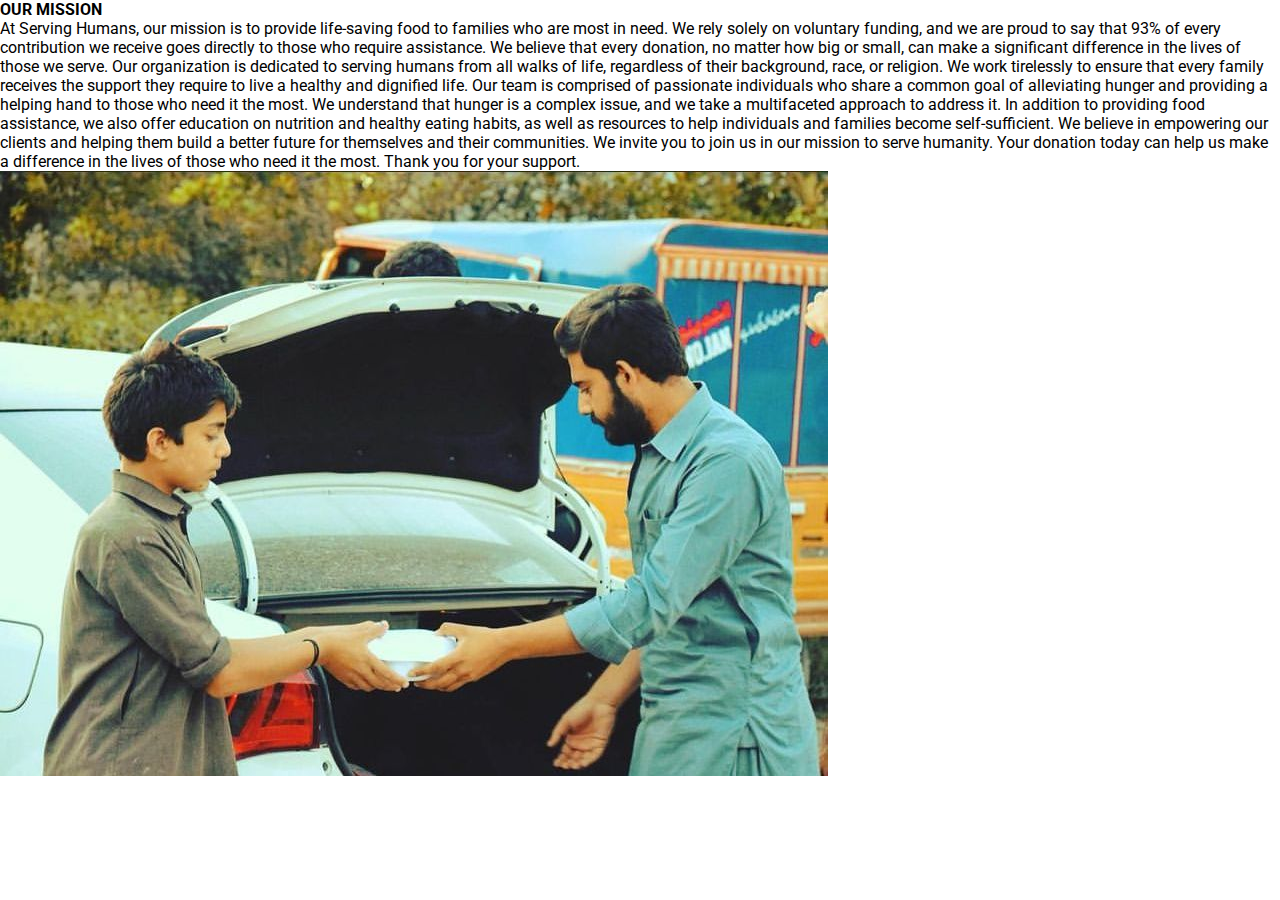
<file: src/about.html>
<!DOCTYPE html>
<html lang="en">
<head>
    <meta charset="UTF-8">
    <meta http-equiv="X-UA-Compatible" content="IE=edge">
    <meta name="viewport" content="width=device-width, initial-scale=1.0">
    <link rel="stylesheet" href="/assets/style/style.css">
    <title>Who We Are</title>
</head>
<body>
    <div class="ourMission">
    <h4>OUR MISSION</h4>
    <div class="ourMissionContent">
    <p>At Serving Humans, our mission is to provide life-saving food to families who are most in need. We rely solely on voluntary funding, and we are proud to say that 93% of every contribution we receive goes directly to those who require assistance. We believe that every donation, no matter how big or small, can make a significant difference in the lives of those we serve.

        Our organization is dedicated to serving humans from all walks of life, regardless of their background, race, or religion. We work tirelessly to ensure that every family receives the support they require to live a healthy and dignified life. Our team is comprised of passionate individuals who share a common goal of alleviating hunger and providing a helping hand to those who need it the most.
        
        We understand that hunger is a complex issue, and we take a multifaceted approach to address it. In addition to providing food assistance, we also offer education on nutrition and healthy eating habits, as well as resources to help individuals and families become self-sufficient. We believe in empowering our clients and helping them build a better future for themselves and their communities.
        
        We invite you to join us in our mission to serve humanity. Your donation today can help us make a difference in the lives of those who need it the most. Thank you for your support.</p>


        <img src="/assets/images/backgroundSP.jpg" alt="">
    </div>
</div>

<div class="ourTeam">
    
</div>
</body>
</html>
</file>
<file: assets/style/style.css>
@import url('https://fonts.googleapis.com/css?family=Roboto');

body{
	font-family: 'Roboto', sans-serif;
}
* {
	margin: 0;
	padding: 0;
	box-sizing: border-box;
	outline: none;
	text-decoration: none;
}

i {
	margin-right: 10px;
}/* ---------horizontal-navbar-menu-----------*/
#navbar-animmenu {
	background: white;
	float: left;
	display: flex;
	overflow: hidden;
	position: absolute;
	align-items: center;
	justify-content: space-between;
	padding: 10px 0;
  width: 100%;
  -webkit-box-shadow: 0px 3px 9px -3px rgba(0,0,0,0.75);
-moz-box-shadow: 0px 3px 9px -3px rgba(0,0,0,0.75);
box-shadow: 0px 3px 9px -3px rgba(0,0,0,0.75);
-webkit-border-bottom-right-radius: 30px;
-webkit-border-bottom-left-radius: 30px;
-moz-border-radius-bottomright: 30px;
-moz-border-radius-bottomleft: 30px;
border-bottom-right-radius: 30px;
border-bottom-left-radius: 30px;
}

#navbar-animmenu img{
	width: 100px;
	height: auto;
	margin-left: 40px;
	object-fit: cover;
	object-position: center;
	cursor: pointer;
}

#navbar-animmenu ul{
	padding: 0px;
	margin: 0px;
    float: right;
	/* margin-right: 2rem; */
  
}

#navbar-animmenu ul li a i{
	margin-right: 10px;
}

#navbar-animmenu li {
	list-style-type: none;
	float: left;
	cursor: pointer;
}

#navbar-animmenu ul li a{
	color: #8AB966;
    text-decoration: none;
    font-size: 15px;
    line-height: 45px;
    display: block;
    padding: 0px 20px;
    transition-duration:0.6s;
	transition-timing-function: cubic-bezier(0.68, -0.55, 0.265, 1.55);
    position: relative;
}

#navbar-animmenu>ul>li.active>a{
	color: white;
	background-color: transparent;
	transition: all 0.7s;
}



#navbar-animmenu a:not(:only-child):after {
	content: "\f105";
	position: absolute;
	right: 20px;
	top: 10%;
	font-size: 14px;
	font-family: "Font Awesome 5 Free";
	display: inline-block;
	padding-right: 3px;
	vertical-align: middle;
	font-weight: 900;
	transition: 0.5s;
}

#navbar-animmenu .active>a:not(:only-child):after {
	transform: rotate(90deg);
}
.hori-selector{
	display:inline-block;
	position:absolute;
	height: 100%;
	top: 10px;
	left: 0px;
	transition-duration:0.6s;
	transition-timing-function: cubic-bezier(0.68, -0.55, 0.265, 1.55);
	background-color: #8AB966;
	border-top-left-radius: 15px;
	border-top-right-radius: 15px;
}
.hori-selector .right,
.hori-selector .left{
	position: absolute;
	width: 25px;
	height: 25px;
	background-color: white;
	bottom: 10px;
}
.hori-selector .right{
	right: -25px;
}
.hori-selector .left{
	left: -25px;
}
.hori-selector .right:before,
.hori-selector .left:before{
	content: '';
    position: absolute;
    width: 50px;
    height: 50px;
    border-radius: 50%;
    background-color: white;
}
.hori-selector .right:before{
	bottom: 0;
    right: -25px;
}
.hori-selector .left:before{
	bottom: 0;
    left: -25px;
}




/* Navbar Style End */



/* Home Style  Start */

.home{
background-image: url(/assets/images/backgroundSP.jpg);
	width: 100%;
	background-position: center;
	background-size: cover;
	height: 100vh;
	/* margin-top: 5rem; */
}

.home .homeupside{
	width: 100%;
	z-index: 2;
	display: flex;
	align-items: start;
justify-content: flex-end;
	flex-direction: column;
	/* position: absolute; */
	height: 100%;
	
	

}

.home .homeupside .homeHeading{
	width: 60%;
	color: white;
	padding:0 0 2rem 4rem;
	font-size: 2rem;
	font-weight: 900;
}


.homebtn{
	padding:0 0 2rem 4rem;
	display: flex;
	width: 22rem;
	justify-content: space-between;
	align-items: center;
	
}
.homebtn .hbtn1 , .homebtn .hbtn2,.donate{
	
	
	color: white;
	font-size: 1rem;
	font-weight: 900;
	
	border-radius: 5px;
	text-align: center;
	cursor: pointer;

}

.homebtn .hbtn1{
	padding: 0.45rem 1rem;
background-color: transparent;
border-width: 3px;
}


.homebtn .hbtn2{
	padding: 0.6rem 1rem;
	border: none;
	background-color: red;
}

.donate a{
	text-decoration: none;
	color: white;
	font-family:'Courier New', Courier, monospace;
	font-weight: 900;
	padding: 0.8rem 1.5rem;
	border: none;
	background-color: red;
	border-radius: 5px;
	letter-spacing: 4px;
}




/* slider css */

/* * {
    box-sizing: border-box;
    font-family: Tahoma, Arial;
    padding: 0px;
    margin: 0px;
} */

.slider-container {
    width: 80%;
	margin: auto;
    /* margin: 1rem 4rem; */
    position: relative;
	/* height: 20rem; */
}

.slider-container .fade {
    animation-name: fade;
    animation-duration: 0.5s;
}

@keyframes fade {
    from {opacity: 0.4}
    to {opacity: 1}
}

.slider-container .slides .slider-numbers {
    position: absolute;
    padding: 15px;
    font-size: 15px;
    color: #FFF
}
.slider-image img{
	width: 100%;
	object-fit: cover;
	object-position: center;
}
.slider-container .slides .slider-caption {
    text-align: center;
    font-size: 20px;
    position: absolute;
    bottom: 15px;
    width: 100%;
    color: #FFF;
    padding: 10px;
}

.slider-container .prev,
.slider-container .next {
    position: absolute;
    top: 50%;
    transform: translateY(-50%);
    color: #FFF;
    font-weight: bold;
    padding: 10px;
    font-size: 30px;
    text-decoration: none;
}

.slider-container .next {
    right: 0px;
}

.slider-container .prev:hover{
    background: rgba(0, 0, 0, 0.6);
    border-top-right-radius: 3px;
    border-bottom-right-radius: 3px;
    cursor: pointer;
}
.slider-container .next:hover {
    background: rgba(0, 0, 0, 0.6);
    border-top-left-radius: 3px;
    border-bottom-left-radius: 3px;
    cursor: pointer;
}

.slider-container .slider-bullets {
    text-align: center;
}

.slider-container .slider-bullets .dots {
    display: inline-block;
    padding: 5px;
    width: 10px;
    height: 10px;
    background-color: #808080;
    border-radius: 50%;
}

.slider-container .slider-bullets .dots:hover {
    background-color: #383838;
    cursor: pointer;
}

.slider-container .slider-bullets .active {
    background-color: #383838;
}


.firstSlider{
	margin: 2rem 0;
}

.firstSlider h4{
	margin: 2rem 0;
	padding: 0 8rem;
	width: 100%;
	text-align: center;
	font-size: 2rem;
	font-weight: 900;
	color: #8AB966;
	

}





/* second Slider */


.container,.container3{
	min-height: 100vh;
	position: relative;
	margin: 2rem 0;
}

.container .slide-container .slide,
.container3 .slide-container3 .slide3{
	min-height: 70vh;;
	display: flex;
	align-items: center;
	/* flex-wrap: wrap; */
	gap: 15px;
	padding: 20px 9%;
	padding-bottom: 70px;
}

.container .slide-container .slide .content{
	flex: 1 1 350px;
	animation: slideContent .4s linear .6s backwards;

}

@keyframes slideContent{
	0%{
		opacity: 0;
		transform: translateX(-50px);
	}
}
.container .slide-container .slide .content,
.container3 .slide-container3 .slide3 .content3{
	flex: 1 1 350px;
	animation: slideContent3 .4s linear .6s backwards;
	background-color: #8AB966;
	padding: 1rem 2rem;
	height: 23rem;

}

@keyframes slideContent3{
	0%{
		opacity: 0;
		transform: translateY(-50px);
	}
}





.container .slide-container .slide .image,
.container3 .slide-container3 .slide3 .image3{
	flex: 1 1 500px;
	
}

.container .slide-container .slide img{
	width: 38rem;
	height: 23rem;
	animation: slideImage .4s linear .6s backwards;
	
}

.container3 .slide-container3 .slide3 img{
	width: 38rem;
	height: 23rem;
	animation: slideImage3 .4s linear .6s backwards;
	
}
@keyframes slideImage{
	0%{
		opacity: 0;
		transform: translateY(-50px);
	}
}

@keyframes slideImage3{
	0%{
		opacity: 0;
		transform: translateX(-50px);
	}
}

.container .slide-container .slide .content h3,
.container3 .slide-container3 .slide3 .content3 h3{
	font-size: 16px;
	color: white;
	padding:10px 0 ;
}

.container .slide-container .slide .content p,
.container3 .slide-container3 .slide3 .content3 p{
	color: rgb(235, 232, 232);
	font-size: 0.8rem;
	text-align: justify;
	padding: 1px;
	animation: slideContent .4s linear .6s both;
}



.container .slide-container .slide .content .btn,
.container3 .slide-container3 .slide3 .content3 .btn3{

	margin-top: 10px;
	display: inline-block;
	background: #8AB966;
	color: #FFF;
	font-size: 17px;
	padding: 9px 40px;
}

.container .slide-container .slide .content .btn:hover,
.container3 .slide-container3 .slide3 .content3 .btn3:hover{
	background-color: aqua;
}

.container .slide-container,
.container3 .slide-container3 {
	display: none;
}

.container .slide-container.active,
.container3 .slide-container3.active{
	display: block ;
}

.container .slide-container:nth-child(1) .slide{
	background: linear-gradient(90deg,white 70%, #8AB966  30.1%);
}

.container .slide-container:nth-child(1) .slide .content{
	background-color: #8AB966;
}
	
.container .slide-container:nth-child(2) .slide{
	background: linear-gradient(90deg,white 70%, #b2b966  30.1%);
}
.container .slide-container:nth-child(2) .slide .content{
	background-color: #b2b966;
}
	

.container .slide-container:nth-child(3) .slide{
	background: linear-gradient(90deg,white 70%, #0c4897  30.1%);
}

.container .slide-container:nth-child(3) .slide .content{
	background-color: #0c4897;
}
.container .slide-container:nth-child(4) .slide{
	background: linear-gradient(90deg,white 70%, #667db9  30.1%);
}
.container .slide-container:nth-child(4) .slide .content{
	background-color: #667db9 ;
}




.container3 .slide-container3:nth-child(1) .slide3{
	background: linear-gradient(270deg,white 70%, #8AB966  30.1%);
}

.container3 .slide-container3:nth-child(1) .slide3 .content3{
	background-color: #8AB966;
}
	


.container3 .slide-container3:nth-child(2) .slide3{
	background: linear-gradient(270deg,white 70%, #b2b966  30.1%);
}
.container3 .slide-container3:nth-child(2) .slide3 .content3{
	background-color: #b2b966;
}
	

.container3 .slide-container3:nth-child(3) .slide3{
	background: linear-gradient(270deg,white 70%, #0c4897  30.1%);
}

.container3 .slide-container3:nth-child(3) .slide3 .content3{
	background-color: #0c4897;
}
.container3 .slide-container3:nth-child(4) .slide3{
	background: linear-gradient(270deg,white 70%, #667db9  30.1%);
}
.container3 .slide-container3:nth-child(4) .slide3 .content3{
	background-color: #667db9 ;
}


  

.container #prev,
.container #next,
.container3 #prev3,
.container3 #next3{
	position: absolute;
	transform: translateY(-50%);
	top: 50%;
	color: rgb(255, 255, 255);
	/* background-color: #050505; */
	height: 60px;
	width: 60px;
	line-height: 50px;
	font-size: 3rem;
	cursor: pointer;
	text-align: center;
	border-radius: 50px;
	display: flex;
	justify-content: center;
	align-items: center;
	font-weight: bolder;
	
	background-color: #8AB966;
}
.container #prev:hover,
.container #next:hover,
.container3 #prev3:hover,
.container3 #next3:hover{
	background-color: aqua;
	
}
.container #prev,
.container3 #prev3{
	left:20px
}
.container #next,
.container3 #next3{
	right: 20px;
}



@media screen and (max-width:500px) {
	.container #prev,
	.container3 #prev3{
		left:0;
		top: 60%;
	}

	.container #next,
	.container3 #next3{
		right:0;
		top: 60%;
	}
}

.slider2heading,.slider3heading{
	font-size: 36px; /* adjust as needed */
	font-weight: bold;
	line-height: 1.2;
	padding: 1rem 2rem;
	letter-spacing: -0.5px;
	color: #8AB966; /* adjust color as needed */
	text-transform: uppercase;
	text-align: center; /* adjust alignment as needed */
	margin-bottom: 20px; /* adjust margin as needed */
}
</file>
